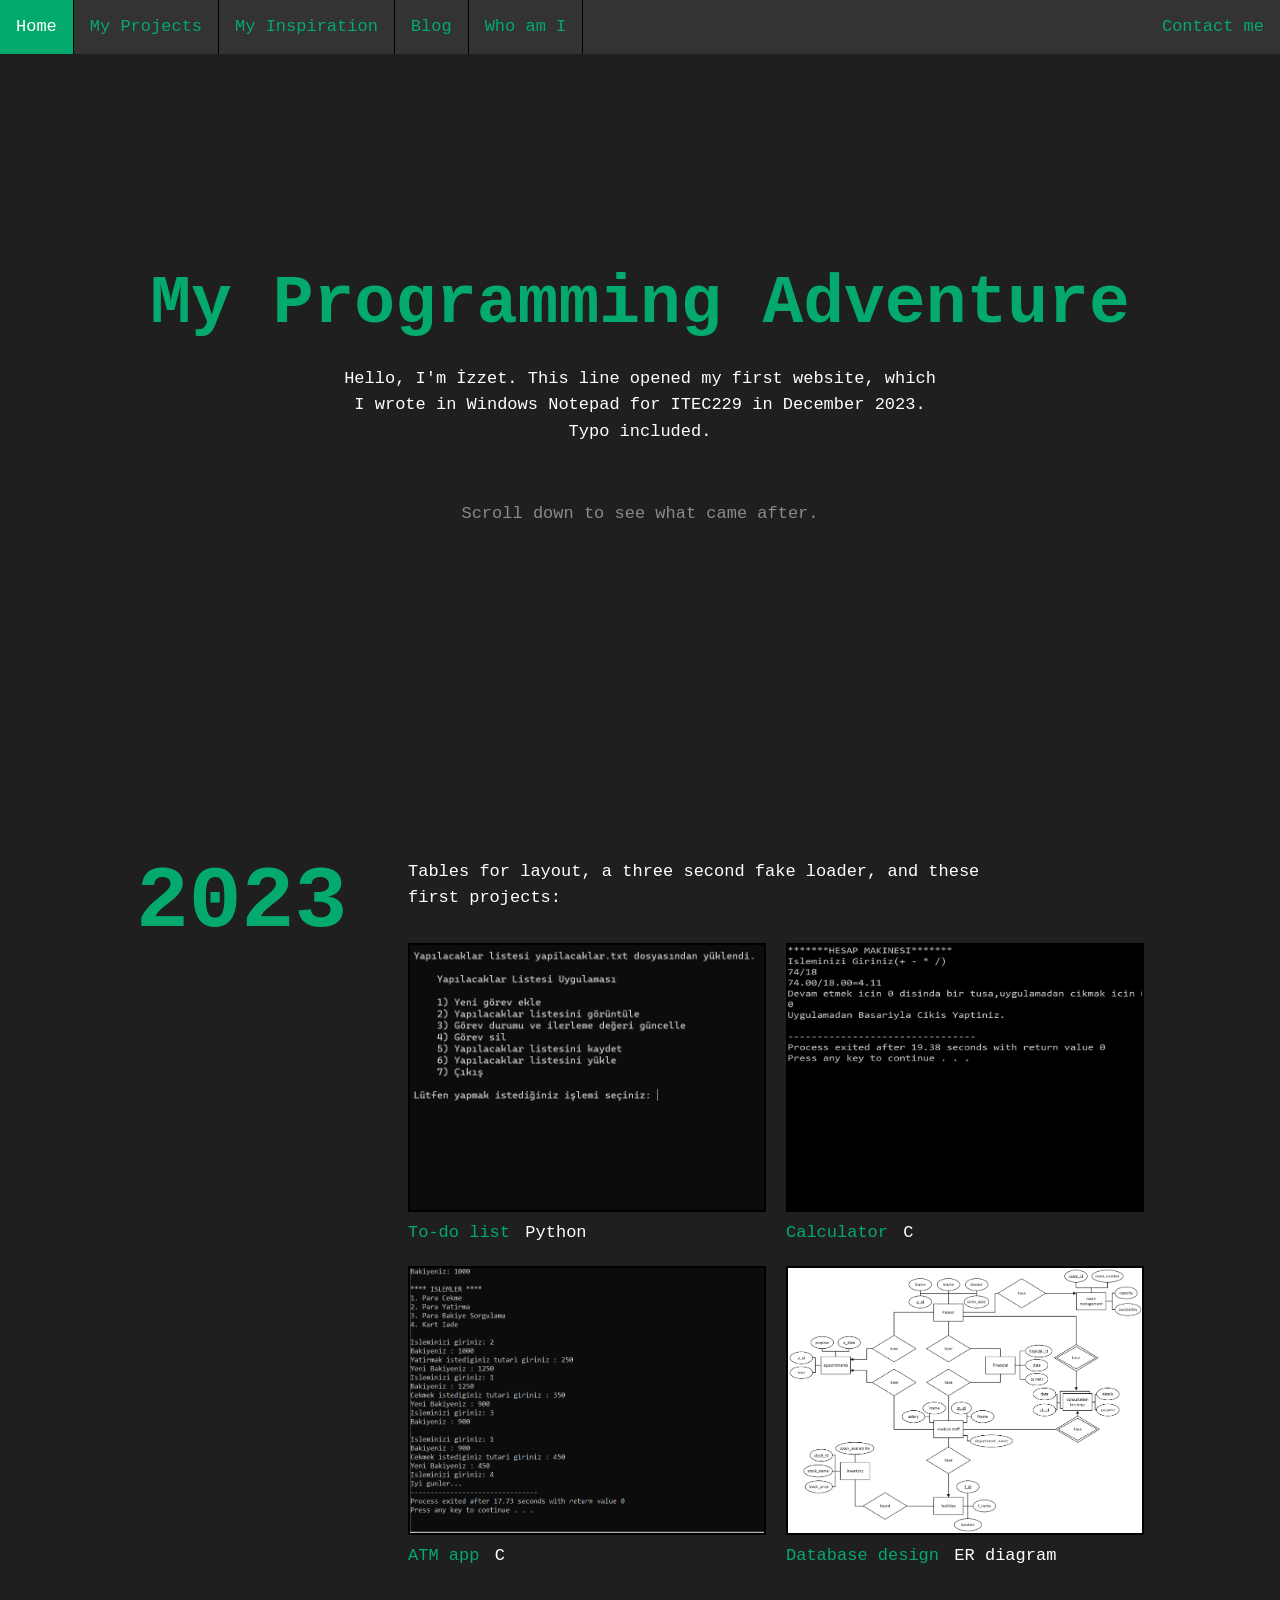
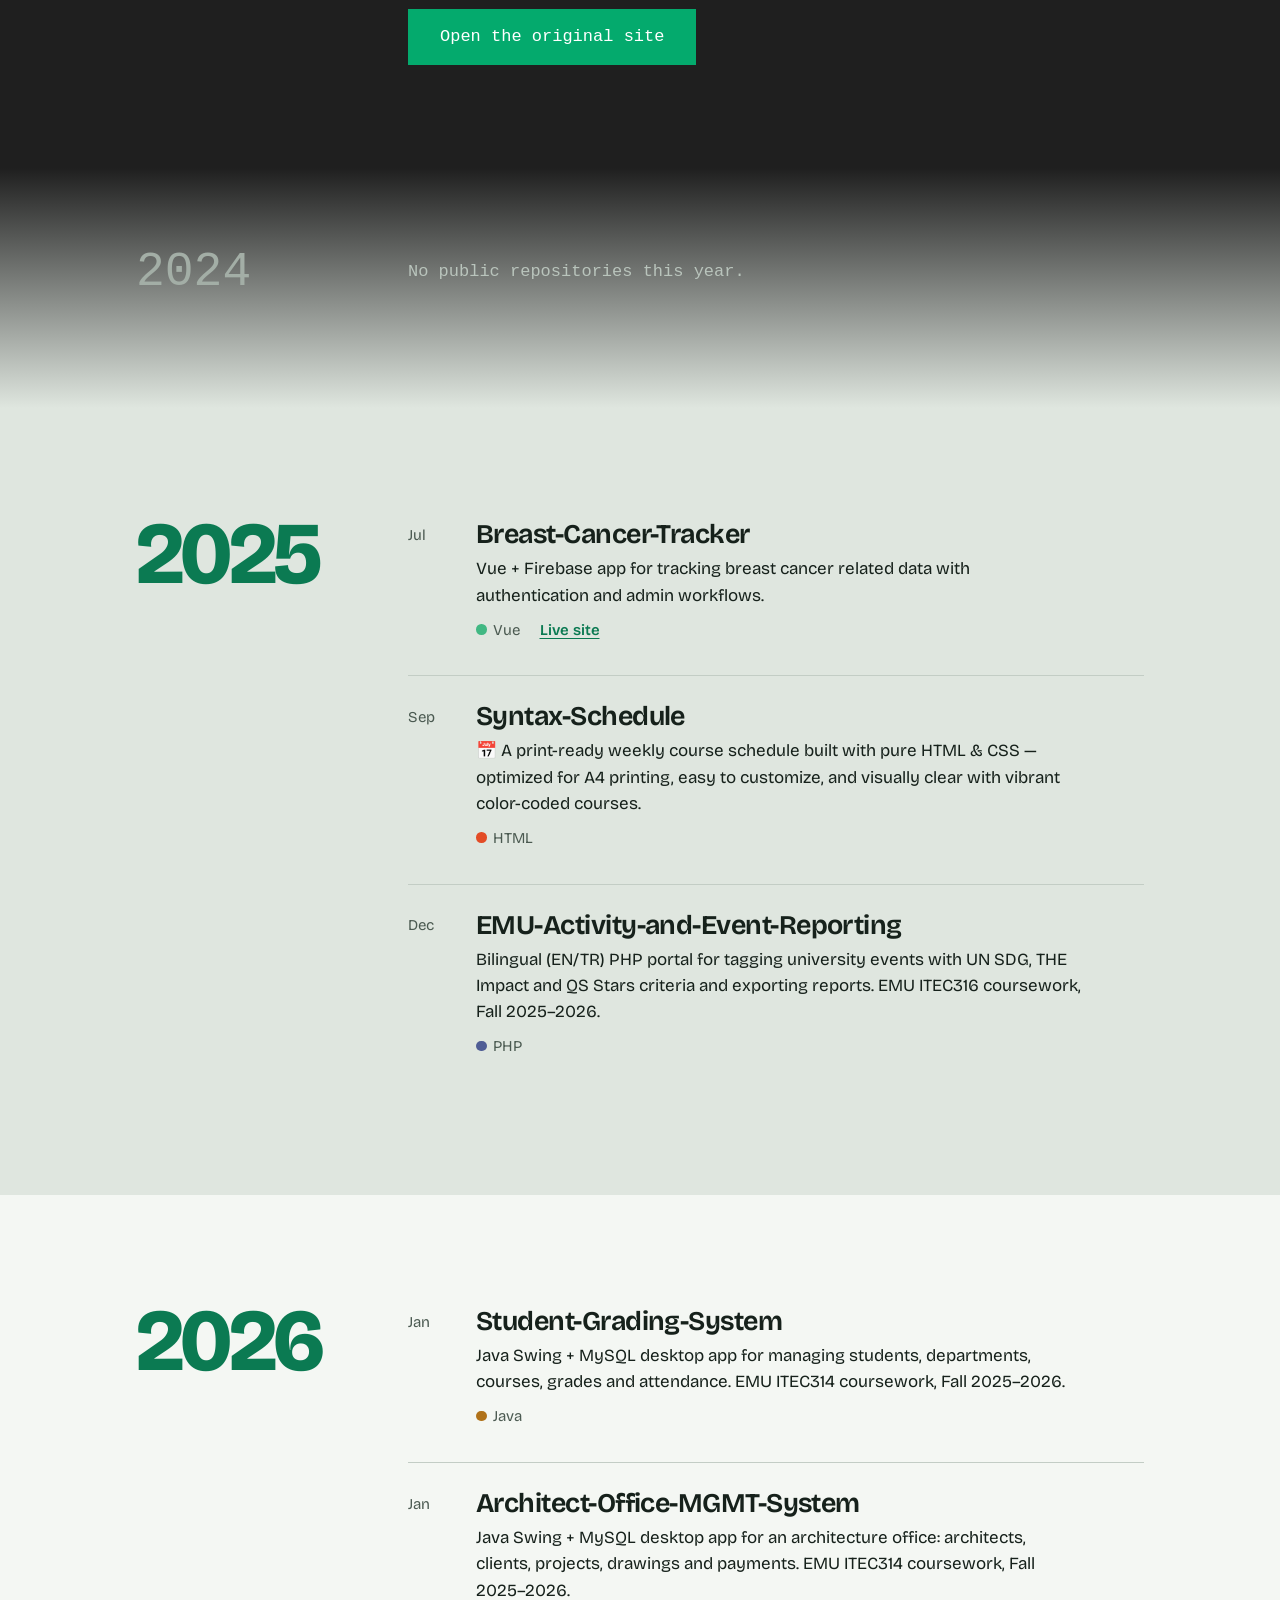
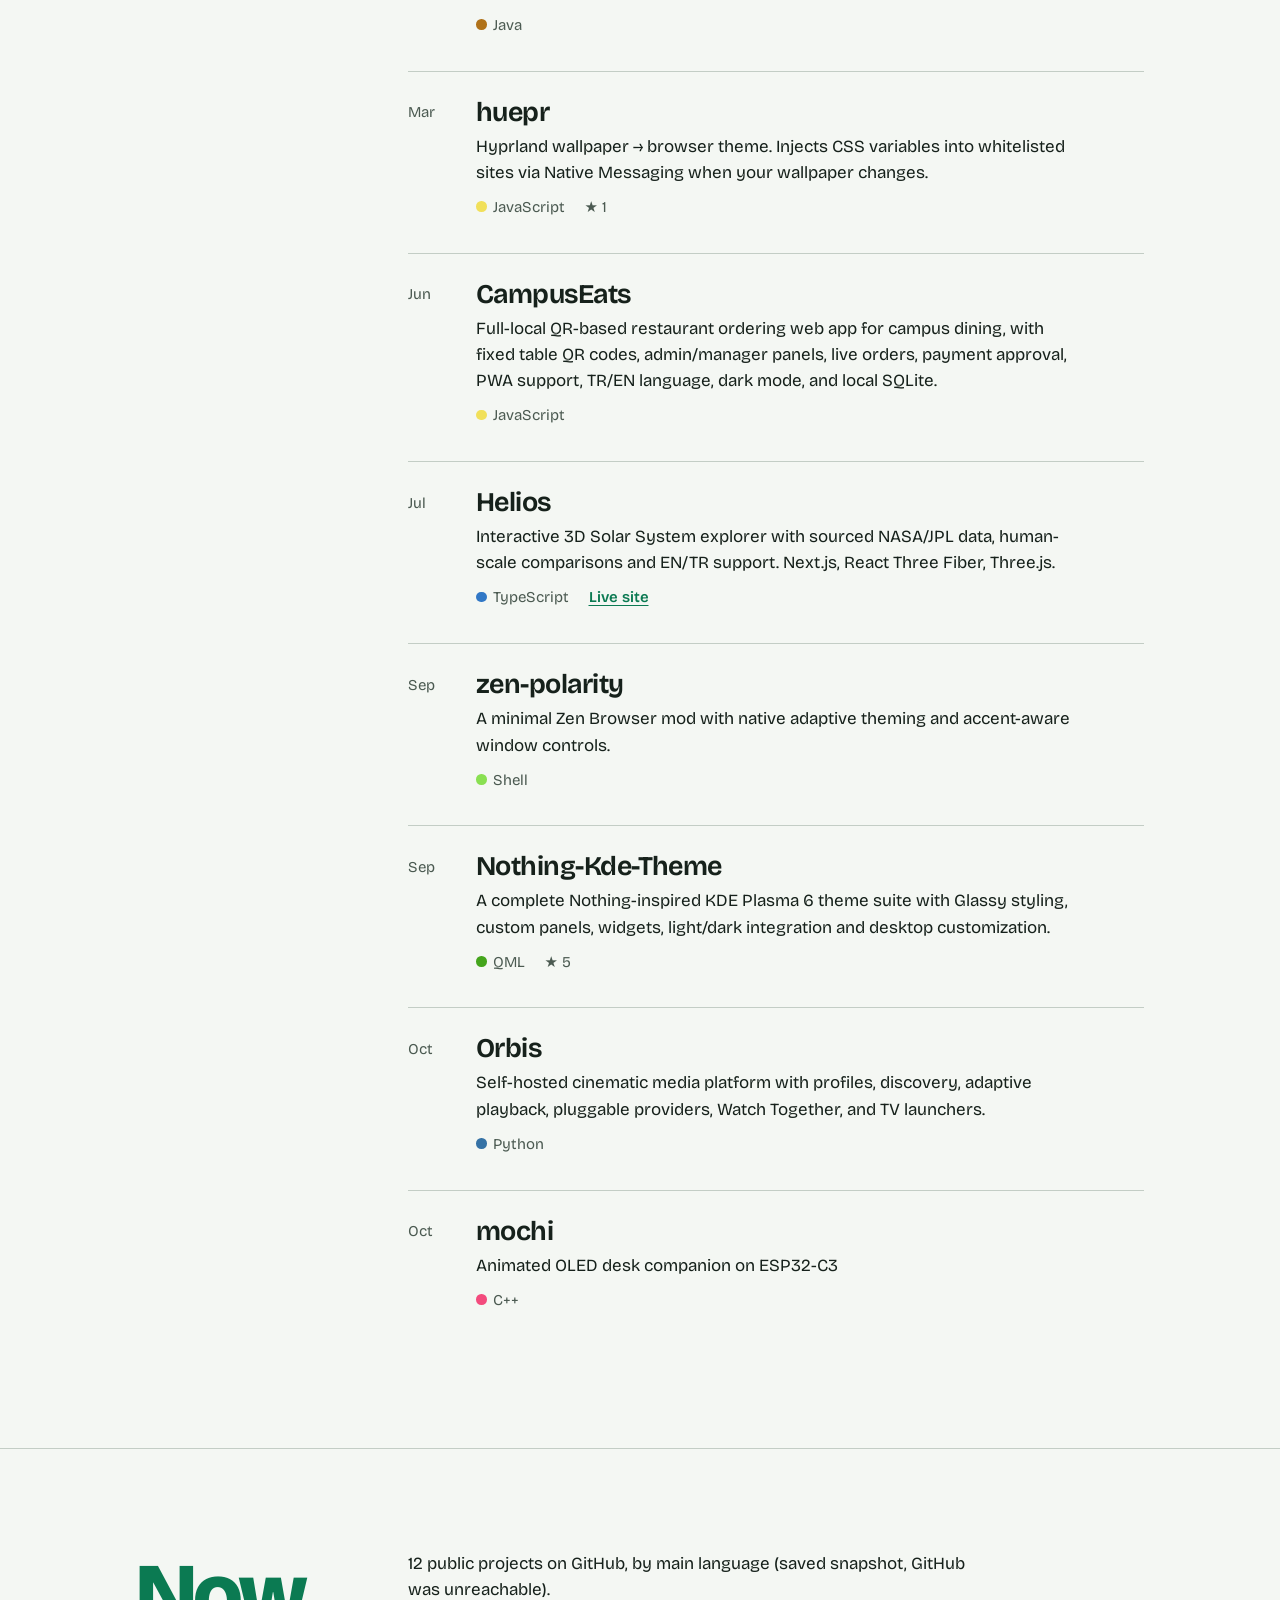
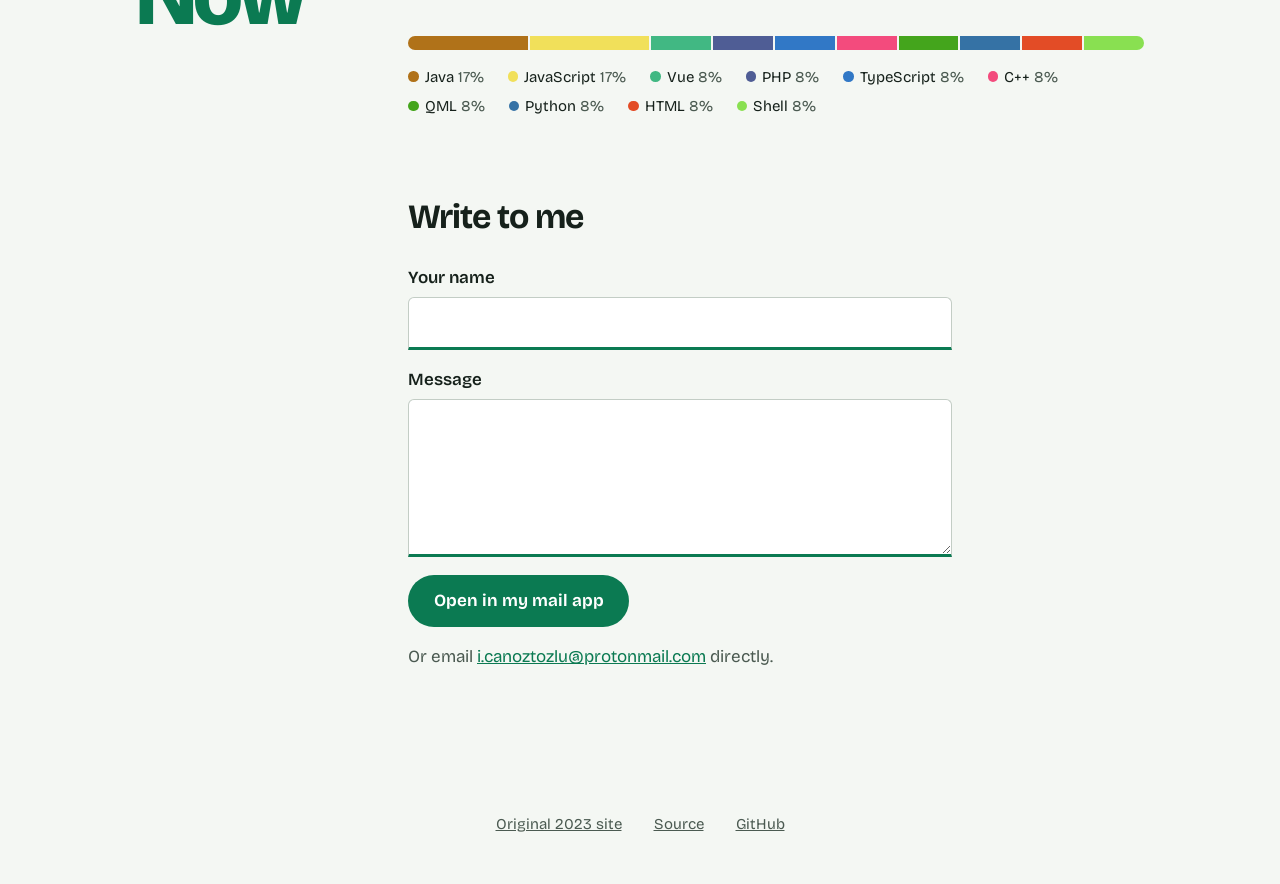
<file: index.html>
<!doctype html>
<html lang="en">
<head>
  <meta charset="utf-8">
  <meta name="viewport" content="width=device-width, initial-scale=1">
  <title>My Programming Adventure</title>
  <meta name="description" content="İzzet Can Öztozlu: from a Notepad blog written for ITEC229 in 2023 to the projects I build today.">
  <link rel="icon" href="2023/images/logo.png">
  <link rel="preconnect" href="https://fonts.googleapis.com">
  <link rel="preconnect" href="https://fonts.gstatic.com" crossorigin>
  <link rel="stylesheet" href="https://fonts.googleapis.com/css2?family=Bricolage+Grotesque:opsz,wght@12..96,300..800&display=swap">
  <link rel="stylesheet" href="assets/style.css">
  <script type="module" src="assets/app.js"></script>
</head>
<body>

<header class="hero old">
  <nav class="oldnav" aria-label="Original 2023 site">
    <a href="2023/index.html" class="active">Home</a>
    <a href="2023/myprojects.html">My Projects</a>
    <a href="2023/Inspiration.html">My Inspiration</a>
    <a href="2023/Blog.html">Blog</a>
    <a href="2023/Whoami.html">Who am I</a>
    <a href="#contact" class="right">Contact me</a>
  </nav>
  <div class="hero-body">
    <h1>My Prog<del aria-hidden="true">g</del>ramming Adventure</h1>
    <p>Hello, I'm İzzet. This line opened my first website, which I wrote in Windows Notepad for ITEC229 in December 2023. Typo included.</p>
    <p class="hint">Scroll down to see what came after.</p>
  </div>
</header>

<main>
  <section class="era old" aria-labelledby="y2023">
    <h2 class="year" id="y2023">2023</h2>
    <div class="entries">
      <p class="lede">Tables for layout, a three second fake loader, and these first projects:</p>
      <ul class="early">
        <li><img src="2023/images/1.png" alt="Terminal menu of a to-do list app" loading="lazy"><b>To-do list</b> Python</li>
        <li><img src="2023/images/3.jpg" alt="Terminal output of a calculator" loading="lazy"><b>Calculator</b> C</li>
        <li><img src="2023/images/2.png" alt="Terminal session of an ATM app" loading="lazy"><b>ATM app</b> C</li>
        <li><img src="2023/images/2.jpeg" alt="Entity relationship diagram" loading="lazy"><b>Database design</b> ER diagram</li>
      </ul>
      <a class="oldbtn" href="2023/index.html">Open the original site</a>
    </div>
  </section>

  <div id="timeline">
    <noscript><p class="era light">See my projects on <a href="https://github.com/Contraill">GitHub</a>.</p></noscript>
  </div>

  <section class="era light now" id="now" aria-labelledby="now-h">
    <h2 class="year" id="now-h">Now</h2>
    <div class="entries">
      <p class="lede" id="now-summary">Public projects on GitHub, by main language.</p>
      <div class="langbar" id="langbar"></div>
      <ul class="langs" id="langs"></ul>

      <form class="contact" id="contact" aria-labelledby="contact-h">
        <h3 id="contact-h">Write to me</h3>
        <label>Your name <input name="name" required autocomplete="name"></label>
        <label>Message <textarea name="message" rows="5" required></textarea></label>
        <button type="submit">Open in my mail app</button>
        <p class="alt">Or email <a href="mailto:i.canoztozlu@protonmail.com">i.canoztozlu@protonmail.com</a> directly.</p>
      </form>
    </div>
  </section>
</main>

<footer class="foot">
  <a href="2023/index.html">Original 2023 site</a>
  <a href="https://github.com/Contraill/Programming-Adventure">Source</a>
  <a href="https://github.com/Contraill">GitHub</a>
</footer>

</body>
</html>
</file>
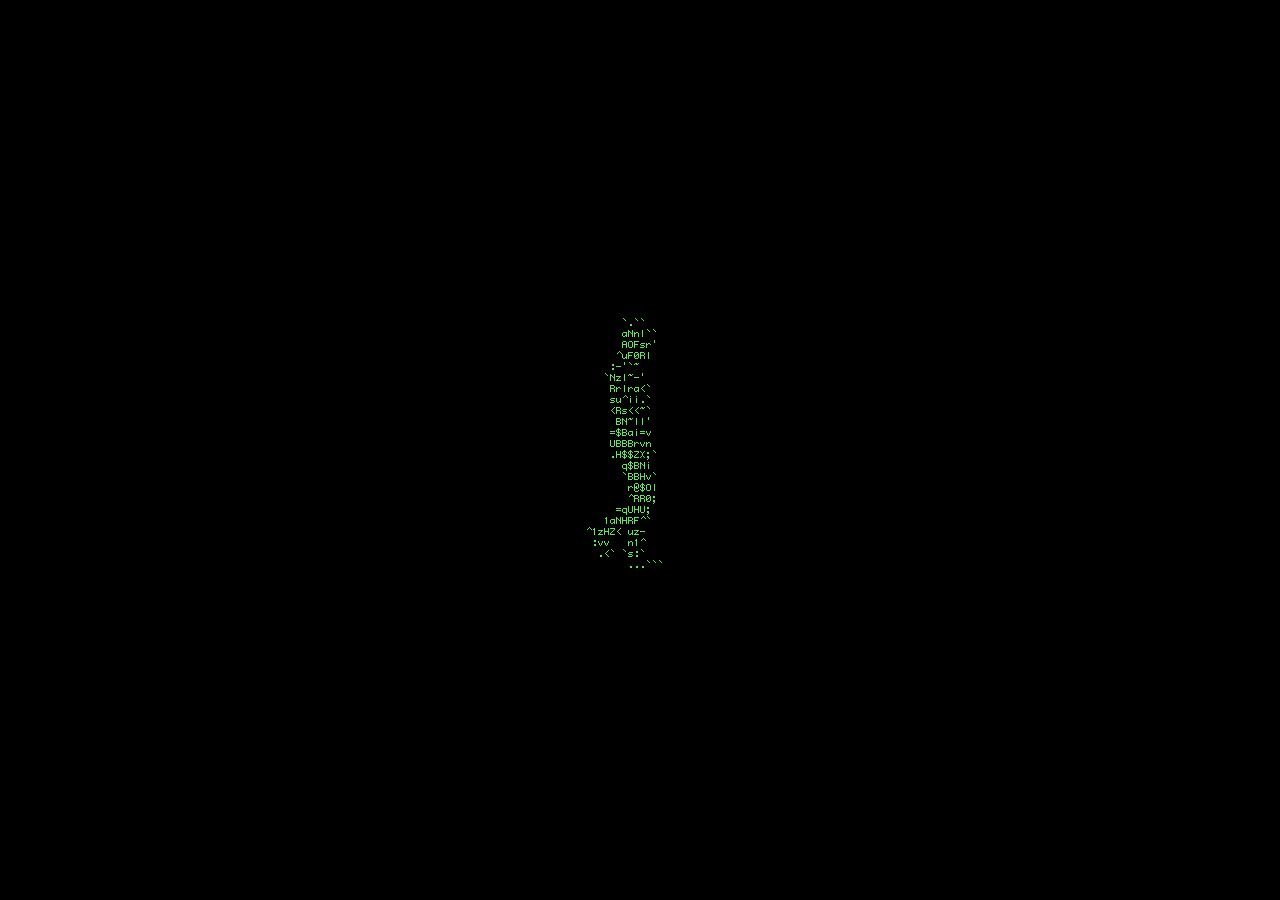
<file: 2023/index.html>
<!DOCTYPE html>
<head>
  <meta charset="utf-8">
  <link rel="icon" href="images/logo.png">
  <link rel="stylesheet" href="css/style.css">
  <title>My Proggramming Adventure</title>
<style>
body {
  overflow: hidden;
}
</style>
</head>
<body>

<!--javascrip loader için çağrı ve loader-->
<body onload="myFunction()" style="margin:0;">
<div id="loader">
<img src="images/Loader.gif" alt="Loading...">
</div>

<!--loader sonrası animasyon-->
<div style="display:none;" id="myDiv" class="animate-bottom">

<!--navbar-->
<ul class="navbar">
  <li><a class="active" href="index.html">Home</a></li>
  <li><a href="myprojects.html">My Projects</a></li>
  <li><a href="Inspiration.html">My Inspiration</a></li>
  <li><a href="Blog.html">Blog</a></li>
  <li><a href="Whoami.html">Who am I</a></li>
  <li style="float:right"><a href="Contact.html">Contact me</a></li>
</ul>


<!--sayfanın gerisi-->
<table>
  <colgroup>
    <col style="width: 20%">
    <col style="width: 60%">
    <col style="width: 20%">
  </colgroup>
<tr>
<td>

<!--sol-->

</td>
<td>
<!--içerik aralığı başı-->
<br><h1>My Proggramming Adventure</h1>

<table>
<colgroup>
<col style="width: 60%">
<col style="width: 40%">
</colgroup>
<tr><td>
Hello, I'm Can. In this blog, I share the projects and experiences I have while learning coding. Coding is both a fun and useful skill. Keep coding! 
</td><td><br><br><p style="margin-left: 4px;"><img src="images\1.jpg" alt="Compiler" width="350"></p>
</td></tr>
</table>

I will talk about the parts of this blog in a list below:

<ol type='I'>
<li>
	<p style="color:white;">My Projects</p>
</li>
	<li>
	<p style="color:white;">My Inspirations</p><ul type='square'>
		<li>
		<p style="color:white;">Like videos from youtube for education purposes</p>
		</li>
		</ul>
	</li>
	<li>
	<p style="color:white;">Blog</p><ul type='square'>
		<li>
		<p style="color:white;">a blog that I mentioned my the difficulties I experienced</p>
		</li>
		</ul>
	</li>
	<li>
	<p style="color:white;">Who am I</p>
	</li>
	<li>
	Contact me<ul type='square'>
		<li>
		<p style="color:white;">For if you have questions</p>
	</li>
	</ul>
</li>
</ol>
<!--içerik aralığı sonu-->
</td>

<!--sağ-->

<td>

</td></tr>
</table>
</div>

<script>
var myVar;

function myFunction() {
  myVar = setTimeout(showPage, 3000);
}

function showPage() {
  document.getElementById("loader").style.display = "none";
  document.getElementById("myDiv").style.display = "block";
}
</script>
</body>
</html>
</file>
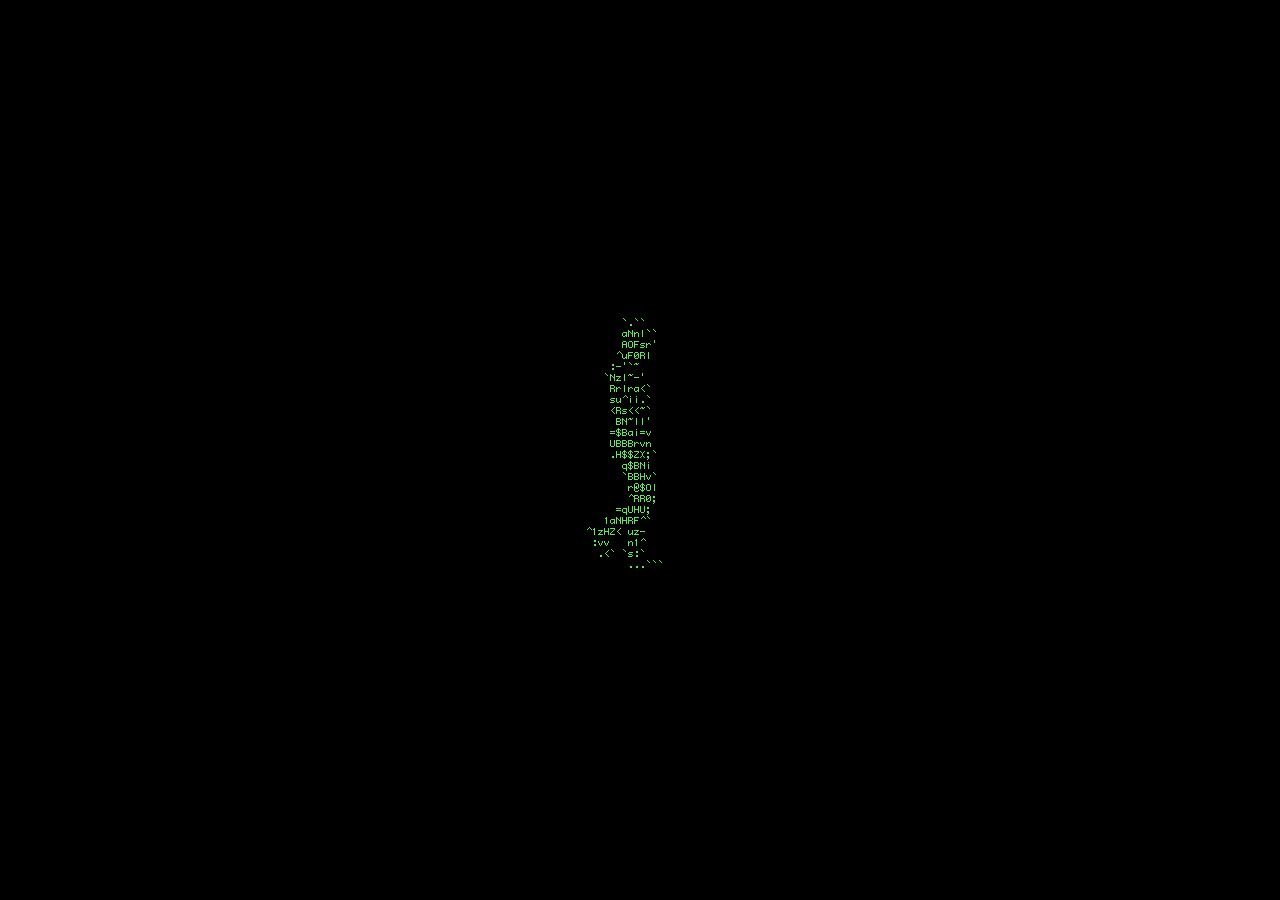
<file: Blog.html>
<!DOCTYPE html>
<head>
  <meta charset="utf-8">
  <link rel="icon" href="images/logo.png">
  <link rel="stylesheet" href="css/style.css">
  <title>My Proggramming Adventure</title>
<style>
</style>
</head>
<body>

<!--javascrip loader için çağrı ve loader-->
<body onload="myFunction()" style="margin:0;">
<div id="loader">
<img src="images/Loader.gif" alt="Loading...">
</div>

<!--loader sonrası animasyon-->
<div style="display:none;" id="myDiv" class="animate-bottom">

<!--navbar-->
<ul class="navbar">
  <li><a href="index.html">Home</a></li>
  <li><a href="myprojects.html">My Projects</a></li>
  <li><a href="Inspiration.html">My Inspiration</a></li>
  <li><a class="active" href="Blog.html">Blog</a></li>
  <li><a href="Whoami.html">Who am I</a></li>
  <li style="float:right"><a href="Contact.html">Contact me</a></li>
</ul>


<!--sayfanın gerisi-->
<table>
  <colgroup>
    <col style="width: 20%">
    <col style="width: 60%">
    <col style="width: 20%">
  </colgroup>
<tr>
<td>

<!--sol-->

</td>
<td>

<table style="width: 100%;;">
<h1 style="color:#04AA6D; text-align: center">My Projects</h1>
	<tbody>
		<tr>
			<td align="left" valign="top"><h3 style="color:#04AA6D;">My Adventure Beggins</h3>
			<p>
			Hello friends,

In this blog, I want to share with you how I started coding and what I experienced in this process. Coding means learning how to program a computer and how to solve various problems. This is both an interesting and a challenging process.<br><br>

To start coding, I learned a programming language called Python. With Python, I can do many different things. This makes me very happy.<br><br>

While learning coding, I also faced many difficulties. I struggled to understand some topics, I dealt with some errors, I got stuck on some projects. But these did not discourage me, on the contrary, they made me more determined.<br><br>

Since I started coding, a lot has changed in my life. Coding gave me a new perspective, a new passion, a new skill, a new goal. Coding became a way of life for me.<br><br>

I wish success to those who want to start coding, those who have started and those who continue. Keep following this blog, because I will share more things about coding. See you later!
			</p><h4>27.12.2023 08:59</h4>

			</td>
		</tr>
	</tbody>
</table>
</td>
<td>

<!--sağ-->

</td></tr>
</table>
</div>

<script>
var myVar;

function myFunction() {
  myVar = setTimeout(showPage, 3000);
}

function showPage() {
  document.getElementById("loader").style.display = "none";
  document.getElementById("myDiv").style.display = "block";
}
</script>
</body>
</html>
</file>
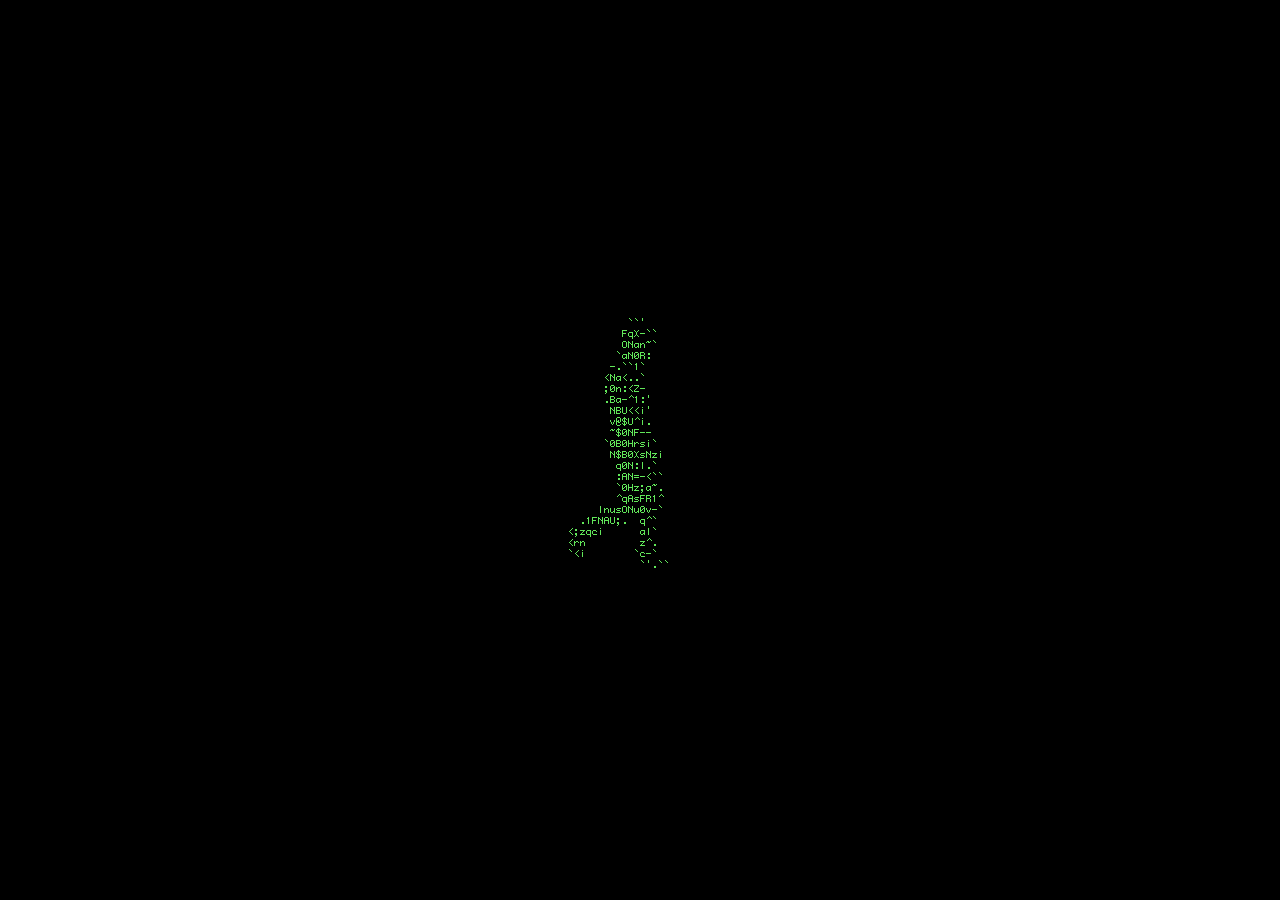
<file: Contact.html>
<!DOCTYPE html>
<head>
  <meta charset="utf-8">
  <link rel="icon" href="images/logo.png">
  <link rel="stylesheet" href="css/style.css">
  <title>My Proggramming Adventure</title>
<style>
</style>
</head>
<body>

<!--javascrip loader için çağrı ve loader-->
<body onload="myFunction()" style="margin:0;">
<div id="loader">
<img src="images/Loader.gif" alt="Loading...">
</div>

<!--loader sonrası animasyon-->
<div style="display:none;" id="myDiv" class="animate-bottom">

<!--navbar-->
<ul class="navbar">
  <li><a href="index.html">Home</a></li>
  <li><a href="myprojects.html">My Projects</a></li>
  <li><a href="Inspiration.html">My Inspiration</a></li>
  <li><a href="Blog.html">Blog</a></li>
  <li><a href="Whoami.html">Who am I</a></li>
  <li style="float:right"><a class="active" href="Contact.html">Contact me</a></li>
</ul>


<!--sayfanın gerisi-->
<table>
  <colgroup>
    <col style="width: 20%">
    <col style="width: 60%">
    <col style="width: 20%">
  </colgroup>
<tr>
<td>

<!--sol-->

</td>
<td>

<form class="form-horizontal">
<fieldset>

<!-- Form Name -->
<legend>Contact me</legend>
<br>
<!-- Text input-->
<div class="form-group">
  <label class="col-md-4 control-label" for="name">Name</label>  
  <div class="col-md-4">
  <input id="name" name="name" type="text" placeholder="..." class="form-control input-md" required="">
    
  </div>
</div>
<br>
<!-- Text input-->
<div class="form-group">
  <label class="col-md-4 control-label" for="surname">Surname</label>  
  <div class="col-md-4">
  <input id="surname" name="surname" type="text" placeholder="..." class="form-control input-md" required="">
    
  </div>
</div>
<br>
<!-- Text input-->
<div class="form-group">
  <label class="col-md-4 control-label" for="mail">Mail</label>  
  <div class="col-md-4">
  <input id="mail" name="mail" type="text" placeholder="..." class="form-control input-md" required="">
    
  </div>
</div>
<br>
<!-- Text input-->
<div class="form-group">
  <label class="col-md-4 control-label" for="phoneno">Phone No</label>  
  <div class="col-md-4">
  <input id="phoneno" name="phoneno" type="text" placeholder="..." class="form-control input-md" required="">
    
  </div>
</div>
<br>
<!-- Textarea -->
<div class="form-group">
  <label class="col-md-4 control-label" for="textarea">Subject</label>
  <div class="col-md-4">                     
    <textarea class="form-control" id="textarea" name="textarea"></textarea>
  </div>
</div>
<br>
<!-- Button -->
<div class="form-group">
  <div class="col-md-4">
    <button class="button id="singlebutton" name="singlebutton">Send</button>
  </div>
</div>
<br>
</fieldset>
</form>


</td>
<td>

<!--sağ-->

</td></tr>
</table>
</div>

<script>
var myVar;

function myFunction() {
  myVar = setTimeout(showPage, 3000);
}

function showPage() {
  document.getElementById("loader").style.display = "none";
  document.getElementById("myDiv").style.display = "block";
}
</script>
</body>
</html>
</file>
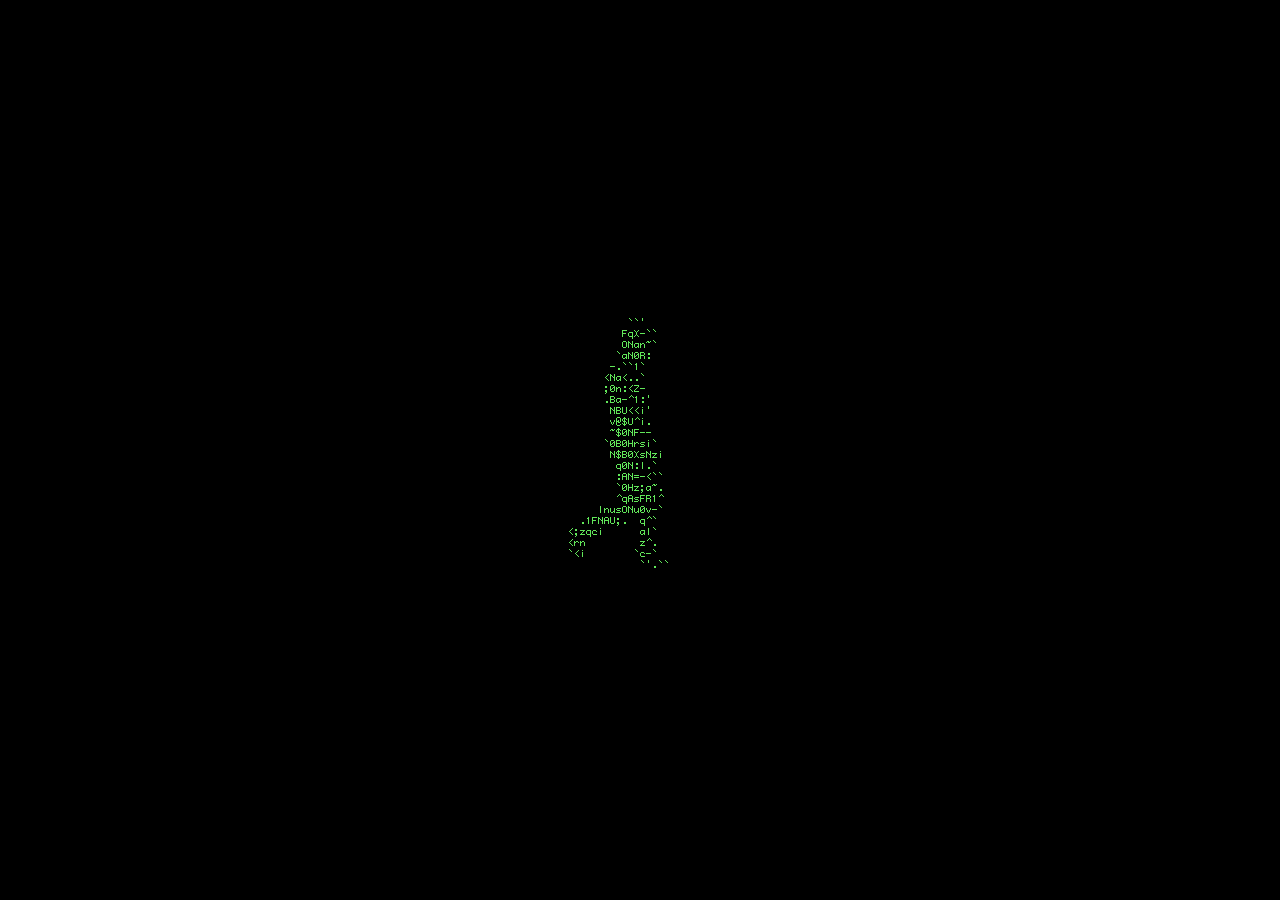
<file: Inspiration.html>
<!DOCTYPE html>
<head>
  <meta charset="utf-8">
  <link rel="icon" href="images/logo.png">
  <link rel="stylesheet" href="css/style.css">
  <title>My Proggramming Adventure</title>
<style>
</style>
</head>
<body>

<!--javascrip loader için çağrı ve loader-->
<body onload="myFunction()" style="margin:0;">
<div id="loader">
<img src="images/Loader.gif" alt="Loading...">
</div>

<!--loader sonrası animasyon-->
<div style="display:none;" id="myDiv" class="animate-bottom">

<!--navbar-->
<ul class="navbar">
  <li><a href="index.html">Home</a></li>
  <li><a href="myprojects.html">My Projects</a></li>
  <li><a class="active" href="Inspiration.html">My Inspiration</a></li>
  <li><a href="Blog.html">Blog</a></li>
  <li><a href="Whoami.html">Who am I</a></li>
  <li style="float:right"><a href="Contact.html">Contact me</a></li>
</ul>


<!--sayfanın gerisi-->
<table>
  <colgroup>
    <col style="width: 20%">
    <col style="width: 60%">
    <col style="width: 20%">
  </colgroup>
<tr>
<td style="vertical-align: top; text-align: center;">

<h3>For Education</h3>
<a href="https://www.youtube.com/embed/jiCSs0Weiqk?si=CrCiroCAKzFn4cak" target="iframe" style="background-color: #1f1f1f; color: white; border: 2px solid #04AA6D; padding: 10px 20px; text-align: center;">HTML Lessons</a><br><br><br>

<a href="https://www.youtube.com/embed/TjcMDa4Bnu4?si=usi5BjZNtlCh8ynS" target="iframe" style="background-color: #1f1f1f; color: white; border: 2px solid #04AA6D; padding: 10px 20px; text-align: center;">CSS Lessons</a><br><br><br>

<a href="https://www.youtube.com/embed/mcwBvvThO40?si=rtL-k5PWCEitagBx" target="iframe" style="background-color: #1f1f1f; color: white; border: 2px solid #04AA6D; padding: 10px 20px; text-align: center;">JavaScript Lessons</a><br><br><br>

<a href="https://www.youtube.com/embed/naWZ2xVuF30?si=RZ3ot9tQRyglg49J" target="iframe" style="background-color: #1f1f1f; color: white; border: 2px solid #04AA6D; padding: 10px 20px; text-align: center;">C Lessons</a><br><br><br>

</td>
<td>

<br><br><iframe src="" name="iframe" width="100%" height="648" style="border:2px solid #04AA6D;"></iframe>

</td>
<td style="vertical-align: top; text-align: center;">

<h3>For Inspiration</h3>
<a href="https://www.youtube.com/embed/uUkFMgzzP5s?si=5KhTDM8NQeU_Ap0f" target="iframe" style="background-color: #1f1f1f; color: white; border: 2px solid #04AA6D; padding: 10px 20px; text-align: center;">Can Değer's Video</a><br><br><br>

<a href="https://www.youtube.com/embed/qoBnvWaDaL8?si=VuGVaGhY-tfT1hbx" target="iframe" style="background-color: #1f1f1f; color: white; border: 2px solid #04AA6D; padding: 10px 20px; text-align: center;">Can Değer's Video</a>

</td></tr>
</table>
</div>

<script>
var myVar;

function myFunction() {
  myVar = setTimeout(showPage, 3000);
}

function showPage() {
  document.getElementById("loader").style.display = "none";
  document.getElementById("myDiv").style.display = "block";
}
</script>
</body>
</html>
</file>
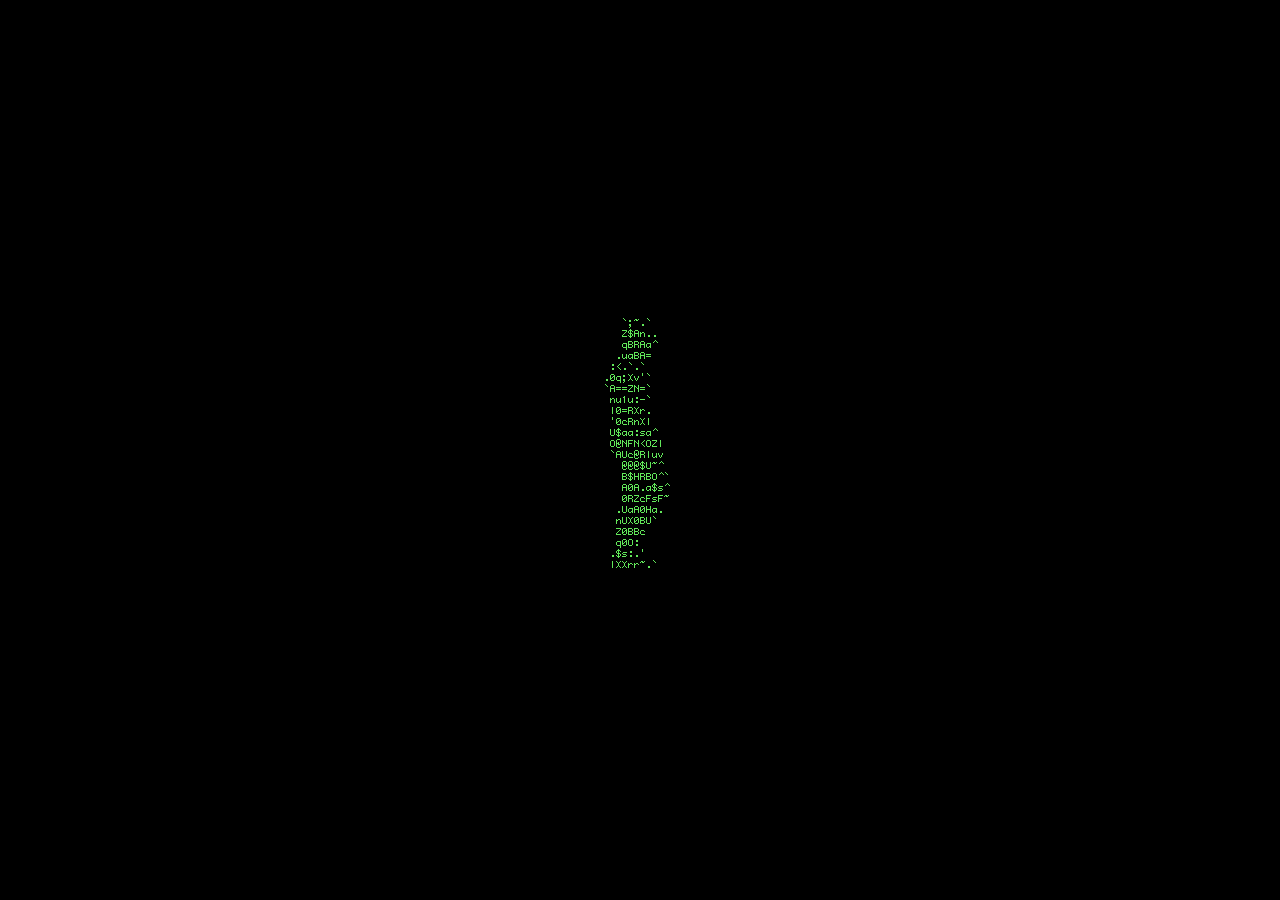
<file: myprojects.html>
<!DOCTYPE html>
<head>
  <meta charset="utf-8">
  <link rel="icon" href="images/logo.png">
  <link rel="stylesheet" href="css/style.css">
  <title>My Proggramming Adventure</title>
<style>
</style>
</head>
<body>

<!--javascrip loader için çağrı ve loader-->
<body onload="myFunction()" style="margin:0;">
<div id="loader">
<img src="images/Loader.gif" alt="Loading...">
</div>

<!--loader sonrası animasyon-->
<div style="display:none;" id="myDiv" class="animate-bottom">

<!--navbar-->
<ul class="navbar">
  <li><a href="index.html">Home</a></li>
  <li><a class="active" href="myprojects.html">My Projects</a></li>
  <li><a href="Inspiration.html">My Inspiration</a></li>
  <li><a href="Blog.html">Blog</a></li>
  <li><a href="Whoami.html">Who am I</a></li>
  <li style="float:right"><a href="Contact.html">Contact me</a></li>
</ul>


<!--sayfanın gerisi-->
<table>
  <colgroup>
    <col style="width: 20%">
    <col style="width: 60%">
    <col style="width: 20%">
  </colgroup>
<tr>
<td>

<!--sol-->

</td>
<td>

<table style="width: 100%;;">
<h1 style="color:#04AA6D; text-align: center">My Projects</h1>
	<tbody>
		<tr>
			<td align="left" valign="top"><h3 style="color:#04AA6D;">To Do List App</h3>
			<p><img src="images\1.png" alt="To-Do list app" style="float:right;width:40%;margin-left:5px;">
			Making a todo list app with Python can be both challenging and fun. Python is a versatile and easy-to-learn programming language, so you can develop a todo list app with many different tools and libraries.<br><br>

Making a todo list app is a great opportunity to improve your programming skills. A todo list app is a simple but functional application, so it is ideal to apply and reinforce the basic programming concepts. Also, you can customize and enhance your todo list app according to your personal needs and creativity. For example, you can add extra features such as colorful themes, reminders, categories, filters to your todo list app. This way, your todo list app becomes both fun and useful.
			</p>

		</td>
		</tr>
		<tr>
			<td align="left" valign="top"><h3 style="color:#04AA6D;">Database Management System</h3>
			<p><img src="images\2.jpeg" alt="To-Do list app" style="float:left;width:40%;margin-right:15px;margin-right:5px;">
Making a Database Management System (DBMS) can be both challenging and fun. A DBMS is a software system that is used to store, edit and manage data.<br><br>

Making a DBMS requires knowledge and skills in topics such as data structures, algorithms, programming languages, database design, etc. Also, factors such as data integrity, security, performance, scalability, etc. need to be considered. Therefore, making a DBMS is a difficult engineering problem.
			</p>

		</td>
		</tr>
		<tr>
			<td align="left" valign="top"><h3 style="color:#04AA6D;">Calculator</h3>
			<p><img src="images\3.jpg" alt="To-Do list app" style="float:right;width:40%;margin-left:5px;">
			Making a calculator with C language can be both challenging and fun. C language is a low-level and powerful programming language, so you need to know well the basic algorithms, operators, data types, conditional structures, loops, functions, etc. to make a calculator. Also, you need to design and implement the factors such as the interface, functionality, error control, etc. of the calculator.<br><br>

Making a calculator with C language is also a fun creative process. A calculator is a simple but useful application, so it is ideal to improve and reinforce the programming logic. Also, you can customize and enhance your calculator by adding different features, operations, modes, etc. For example, you can add operations such as trigonometric, logarithmic, exponential, radical, etc., number systems such as decimal, binary, octal, hexadecimal, etc., modes such as scientific, engineering, programming, etc. to your calculator. This way, making a calculator can be both challenging and fun.
			</p>
		</td>
		</tr>
		<tr>
			<td align="left" valign="top"><h3 style="color:#04AA6D;">ATM App</h3>
			<p><img src="images\2.png" alt="To-Do list app" style="float:left;width:40%;margin-right:15px;margin-right:5px;">
			Making an ATM application with C can be both challenging and fun. C is a low-level and powerful programming language, so you need to know well the basic algorithms, operators, data types, conditional structures, loops, functions, etc. to make an ATM application. Also, you need to design and implement the factors such as the interface, functionality, error control, etc. of the ATM application.<br><br>

Making an ATM application with C is also a fun creative process. An ATM application is a simple but useful application, so it is ideal to improve and reinforce the programming logic. Also, you can customize and enhance your ATM application by adding different features, operations, modes, etc. For example, you can add operations such as withdrawing money, depositing money, transferring money, paying bills, changing password, etc., modes such as cardless transaction, credit card debt payment, TL loading, etc. to your ATM application. This way, making an ATM application can be both challenging and fun.
			</p>
		</td>
		</tr>
		<tr>
			<td align="left" valign="top"><h3 style="color:#04AA6D;">This Website</h3>
			<p><img src="images\3.png" alt="To-Do list app" style="float:right;width:40%;margin-left:5px;">
			Making a website can be both challenging and fun. To make a website, you need to know web technologies such as HTML, CSS, JavaScript, and topics such as web design, web development, web security. Also, you need to implement the interface, functionality, and error control of the website.

Making a website is also a fun creative process. A website can be created for different purposes, target audiences, and sectors. You can customize and improve your website by adding different features, operations, and modes. In this way, making a website can be both challenging and fun.
			</p>
		</td>
		</tr>
	</tbody>
</table>
</td>
<td>

<!--sağ-->

</td></tr>
</table>
</div>

<script>
var myVar;

function myFunction() {
  myVar = setTimeout(showPage, 3000);
}

function showPage() {
  document.getElementById("loader").style.display = "none";
  document.getElementById("myDiv").style.display = "block";
}
</script>
</body>
</html>
</file>
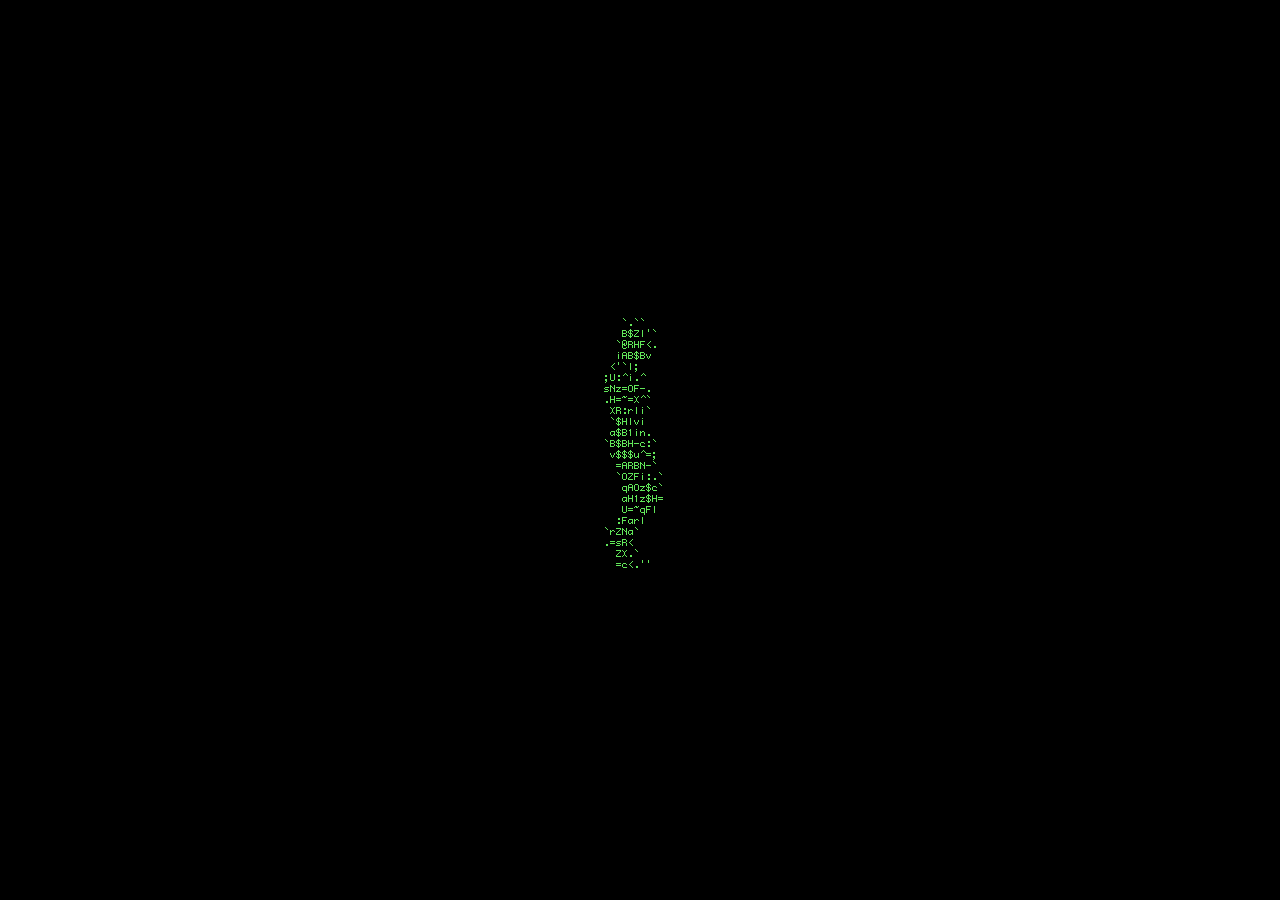
<file: Whoami.html>
<!DOCTYPE html>
<head>
  <meta charset="utf-8">
  <link rel="icon" href="images/logo.png">
  <link rel="stylesheet" href="css/style.css">
  <title>My Proggramming Adventure</title>
<style>
  .info {
    border: 2px solid #04AA6D;
    border-collapse: collapse;
  }

  .info td, .info th {
    padding: 10px;
  }

  .info a {
    color: white;
    text-decoration: underline;
  }

  .info a:hover {
    color: #04AA6D;
    text-decoration: none;
  }

  a, a:focus {
  outline: none;
  }
</style>
</head>
<body>

<!--javascrip loader için çağrı ve loader-->
<body onload="myFunction()" style="margin:0;">
<div id="loader">
<img src="images/Loader.gif" alt="Loading...">
</div>

<!--loader sonrası animasyon-->
<div style="display:none;" id="myDiv" class="animate-bottom">

<!--navbar-->
<ul class="navbar">
  <li><a href="index.html">Home</a></li>
  <li><a href="myprojects.html">My Projects</a></li>
  <li><a href="Inspiration.html">My Inspiration</a></li>
  <li><a href="Blog.html">Blog</a></li>
  <li><a class="active" href="Whoami.html">Who am I</a></li>
  <li style="float:right"><a href="Contact.html">Contact me</a></li>
</ul>


<!--sayfanın gerisi-->
<table>
  <colgroup>
    <col style="width: 20%">
    <col style="width: 60%">
    <col style="width: 20%">
  </colgroup>
<tr>
<td>

<!--sol-->

</td>
<td>

<h1>About Me</h1>
<table class="info">
  <tbody>
    <tr>
      <td>Name</td>
      <td>İzzet Can Öztozlu</td>
    </tr>
    <tr>
      <td>Mail</td>
      <td><a class="info" href="mailto: i.canoztozlu@protonmail.com">Address</a></td>
    </tr>
    <tr>
      <td>Country</td>
      <td>Cyprus</td>
    </tr>
  </tbody>
</table>
</td>
<td>

<!--sağ-->

</td></tr>
</table>
</div>

<script>
var myVar;

function myFunction() {
  myVar = setTimeout(showPage, 3000);
}

function showPage() {
  document.getElementById("loader").style.display = "none";
  document.getElementById("myDiv").style.display = "block";
}
</script>
</body>
</html>
</file>
<file: assets/style.css>
/* The page walks from the 2023 site's look (dark, Consolas, #04AA6D) to today's. */
:root {
  --old-bg: #1f1f1f;
  --old-bar: #333;
  --old-green: #04AA6D;
  --mid-bg: #dfe6df;
  --light-bg: #f4f7f3;
  --ink: #16211b;
  --ink-soft: #4b5a51;
  --green: #0b7a52;
  --rule: #c3cdc5;
  --mono: Consolas, "Courier New", monospace;
  --sans: "Bricolage Grotesque", system-ui, sans-serif;
}

* { box-sizing: border-box; }
html { scroll-behavior: smooth; }
body {
  margin: 0;
  background: var(--light-bg);
  color: var(--ink);
  font: 400 1.0625rem/1.55 var(--sans);
  font-optical-sizing: auto;
}
img { max-width: 100%; display: block; }
a { color: inherit; }
:focus-visible { outline: 3px solid var(--old-green); outline-offset: 3px; }

/* ---------- 2023 ---------- */
.old {
  background: var(--old-bg);
  color: #fff;
  font-family: var(--mono);
}
.oldnav {
  display: flex;
  flex-wrap: wrap;
  background: var(--old-bar);
}
.oldnav a {
  color: var(--old-green);
  text-decoration: none;
  padding: 14px 16px;
  border-right: 1px solid #000;
}
.oldnav a:hover { background: #111; color: #fff; }
.oldnav .active { background: var(--old-green); color: #fff; }
.oldnav .right { margin-left: auto; border: 0; }

.hero-body {
  min-height: min(78vh, 46rem);
  display: grid;
  align-content: center;
  justify-items: center;
  text-align: center;
  padding: 4rem 1rem;
}
.hero h1 {
  color: var(--old-green);
  font-size: clamp(2rem, 6vw, 4.25rem);
  font-weight: 700;
  margin: 0 0 1.5rem;
  line-height: 1.1;
}
.hero del {
  display: inline-block;
  vertical-align: bottom;
  overflow: hidden;
  max-width: 1ch;
  text-decoration: line-through 0.12em transparent;
  animation: fix-typo 1.4s 0.9s ease-in-out forwards;
}
@keyframes fix-typo {
  35% { text-decoration-color: #ff5f56; color: #ff5f56; max-width: 1ch; opacity: 1; }
  100% { text-decoration-color: #ff5f56; color: #ff5f56; max-width: 0; opacity: 0; }
}
.hero p { max-width: 38rem; margin: 0 0 1rem; }
.hero .hint { color: #8a8a8a; margin-top: 2.5rem; }

/* ---------- timeline grid shared by every era ---------- */
.era {
  display: grid;
  grid-template-columns: minmax(7rem, 13rem) minmax(0, 46rem);
  justify-content: center;
  column-gap: clamp(1.5rem, 5vw, 4rem);
  padding: clamp(3.5rem, 8vw, 6.5rem) 1rem;
  margin: 0;
}
.year {
  margin: 0;
  font-size: clamp(3rem, 8vw, 5.5rem);
  line-height: 1;
  align-self: start;
  position: sticky;
  top: 1.5rem;
}
.entries { margin: 0; padding: 0; }
.lede { margin: 0 0 2rem; max-width: 36rem; }

.era.old .year { color: var(--old-green); font-weight: 700; }
.early {
  list-style: none;
  padding: 0;
  margin: 0 0 2.5rem;
  display: grid;
  grid-template-columns: repeat(2, minmax(0, 1fr));
  gap: 1.25rem;
}
.early img {
  border: 2px solid #000;
  aspect-ratio: 4 / 3;
  object-fit: cover;
  object-position: top left;
  width: 100%;
  margin-bottom: 0.5rem;
}
.early b { color: var(--old-green); font-weight: 400; margin-right: 0.5ch; }
.oldbtn {
  display: inline-block;
  background: var(--old-green);
  color: #fff;
  text-decoration: none;
  padding: 15px 32px;
}
.oldbtn:hover { background: #038a58; }

/* ---------- the empty year is where the lights come on ---------- */
.era.gap {
  background: linear-gradient(var(--old-bg), var(--mid-bg));
  color: #b9c4bc;
  font-family: var(--mono);
  padding-block: 5rem 7rem;
}
.era.gap .year { font-size: clamp(2rem, 5vw, 3rem); font-weight: 400; color: #a3aea6; position: static; }
.era.gap .lede { margin: 0; align-self: center; }

/* ---------- today ---------- */
.era.mid { background: var(--mid-bg); }
.era.light { background: var(--light-bg); }
.era.mid .year, .era.light .year {
  font-weight: 760;
  letter-spacing: -0.04em;
  color: var(--green);
  font-variation-settings: "opsz" 96;
}

.repos { list-style: none; }
.repo {
  display: grid;
  grid-template-columns: 3.25rem minmax(0, 1fr);
  gap: 1rem;
  padding: 1.5rem 0;
  border-top: 1px solid var(--rule);
}
.repo:first-child { border-top: 0; padding-top: 0.5rem; }
.repo time { color: var(--ink-soft); padding-top: 0.35rem; font-size: 0.9375rem; }
.repo h3 { margin: 0 0 0.35rem; font-size: 1.6875rem; font-weight: 650; letter-spacing: -0.02em; line-height: 1.2; }
.repo h3 a { text-decoration: none; }
.repo h3 a:hover { color: var(--green); text-decoration: underline; text-decoration-thickness: 2px; text-underline-offset: 4px; }
.repo p { margin: 0 0 0.6rem; max-width: 38rem; }
.meta { display: flex; flex-wrap: wrap; gap: 0.4rem 1.25rem; color: var(--ink-soft); font-size: 0.9375rem; }
.meta a { color: var(--green); font-weight: 600; text-underline-offset: 3px; }
.lang i, .langs i {
  display: inline-block;
  width: 0.7em;
  height: 0.7em;
  border-radius: 50%;
  background: var(--c);
  margin-right: 0.4em;
}

/* ---------- now ---------- */
.now { border-top: 1px solid var(--rule); }
.langbar {
  display: flex;
  height: 0.875rem;
  border-radius: 999px;
  overflow: hidden;
  gap: 2px;
  margin-bottom: 1rem;
}
.langbar span { background: var(--c); }
.langs {
  list-style: none;
  padding: 0;
  margin: 0 0 4.5rem;
  display: flex;
  flex-wrap: wrap;
  gap: 0.4rem 1.5rem;
  font-size: 0.9375rem;
}
.langs span { color: var(--ink-soft); }

.contact { display: grid; gap: 1.1rem; max-width: 34rem; }
.contact h3 { margin: 0 0 0.25rem; font-size: 2.125rem; font-weight: 700; letter-spacing: -0.03em; }
.contact label { display: grid; gap: 0.35rem; font-weight: 600; }
.contact input, .contact textarea {
  font: inherit;
  font-weight: 400;
  color: var(--ink);
  background: #fff;
  border: 1px solid var(--rule);
  border-bottom: 3px solid var(--green);
  border-radius: 6px 6px 0 0;
  padding: 0.7rem 0.85rem;
  resize: vertical;
}
.contact button {
  justify-self: start;
  font: inherit;
  font-weight: 650;
  color: #fff;
  background: var(--green);
  border: 0;
  border-radius: 999px;
  padding: 0.8rem 1.6rem;
  cursor: pointer;
}
.contact button:hover { background: #086341; }
.contact .alt { margin: 0; color: var(--ink-soft); }
.contact .alt a { color: var(--green); }

.foot {
  display: flex;
  flex-wrap: wrap;
  justify-content: center;
  gap: 0.5rem 2rem;
  padding: 2.5rem 1rem 3rem;
  color: var(--ink-soft);
  font-size: 0.9375rem;
}

@media (max-width: 720px) {
  .era { grid-template-columns: minmax(0, 1fr); }
  .year { position: static; margin-bottom: 1.5rem; }
  .early { grid-template-columns: minmax(0, 1fr); }
  .oldnav .right { margin-left: 0; }
}

@media (prefers-reduced-motion: reduce) {
  html { scroll-behavior: auto; }
  .hero del { display: none; animation: none; }
}
</file>
<file: 2023/css/style.css>
body {
  margin: 0px;
  padding: 0px;
  font-family: Consolas, arial;
  background-color: #1f1f1f;
}

h1{
  font-family: Consolas, arial;
  color: #04AA6D;
  text-align: center;
}

h3{
  font-family: Consolas, arial;
  color: #04AA6D;
  text-align: center;
}

h4{
  font-family: Consolas, arial;
  color: #04AA6D;
  text-align: right;
}

img {
  border: 2px solid black;
}

fieldset {
  border-color: #04AA6D;
}

legend {
  color: #04AA6D;
  position: relative;
  padding: 0 10px;
}


input[type=text] {
  width: 100%;
  padding: 12px 20px;
  margin: 8px 0;
  box-sizing: border-box;
  border: none;
  background-color: #141414;
  color: white;
  border-bottom: 4px solid #04AA6D;
  font-size: 16px;
}

input[type=text]:focus {
  background-color: #03422b;
}


textarea:focus {
  background-color: #03422b;
}

textarea {
  width: 100%;
  height: 150px;
  padding: 12px 20px;
  box-sizing: border-box;
  border: 0px solid #ccc;
  background-color: #141414;
  font-size: 16px;
  resize: none;
  color: white;
  border-bottom: 4px solid #04AA6D;

}

.button {
  background-color: #04AA6D;
  border: none;
  color: white;
  padding: 15px 32px;
  text-align: center;
  text-decoration: none;
  display: inline-block;
  font-size: 16px;
  margin: 4px 2px;
  cursor: pointer;
}

li {
  color: #04AA6D;
}

.loader-container {
    width: 100%;
    height: 100vh;
    position: fixed;
    background: #000
        url("images\Loader.gif") center
        no-repeat;
    z-index: 1;
}

.navbar {
  list-style-type: none;
  margin: 0;
  padding: 0;
  overflow: hidden;
  background-color: #333;
}

.navbar li {
  float: left;
  border-right:1px solid black;
}

.navbar li:last-child {
  border-right: none;
}

.navbar li a {
  display: block;
  color: #04AA6D;
  text-align: center;
  padding: 14px 16px;
  text-decoration: none;
}

.navbar li a:hover:not(.active) {
  background-color: #111;
  color: white;
}

.navbar .active {
  background-color: #04AA6D;
  color: white;
}

#loader {
  position: fixed;
  top: 0;
  left: 0;
  width: 100%;
  height: 100%;
  background-color: #000;
  z-index: 9999999;
  display: flex;
  align-items: center;
  justify-content: center;
}

table {
  width: 100%;
  border-collapse: collapse;
  font-family: Consolas, arial;
  color: white;
}

.animate-bottom {
  position: relative;
  -webkit-animation-name: animatebottom;
  -webkit-animation-duration: 1s;
  animation-name: animatebottom;
  animation-duration: 1s
}

@-webkit-keyframes animatebottom {
  from { bottom:-100px; opacity:0 } 
  to { bottom:0px; opacity:1 }
}

@keyframes animatebottom { 
  from{ bottom:-100px; opacity:0 } 
  to{ bottom:0; opacity:1 }
}
</file>
<file: css/style.css>
body {
  margin: 0px;
  padding: 0px;
  font-family: Consolas, arial;
  background-color: #1f1f1f;
}

h1{
  font-family: Consolas, arial;
  color: #04AA6D;
  text-align: center;
}

h3{
  font-family: Consolas, arial;
  color: #04AA6D;
  text-align: center;
}

h4{
  font-family: Consolas, arial;
  color: #04AA6D;
  text-align: right;
}

img {
  border: 2px solid black;
}

fieldset {
  border-color: #04AA6D;
}

legend {
  color: #04AA6D;
  position: relative;
  padding: 0 10px;
}


input[type=text] {
  width: 100%;
  padding: 12px 20px;
  margin: 8px 0;
  box-sizing: border-box;
  border: none;
  background-color: #141414;
  color: white;
  border-bottom: 4px solid #04AA6D;
  font-size: 16px;
}

input[type=text]:focus {
  background-color: #03422b;
}


textarea:focus {
  background-color: #03422b;
}

textarea {
  width: 100%;
  height: 150px;
  padding: 12px 20px;
  box-sizing: border-box;
  border: 0px solid #ccc;
  background-color: #141414;
  font-size: 16px;
  resize: none;
  color: white;
  border-bottom: 4px solid #04AA6D;

}

.button {
  background-color: #04AA6D;
  border: none;
  color: white;
  padding: 15px 32px;
  text-align: center;
  text-decoration: none;
  display: inline-block;
  font-size: 16px;
  margin: 4px 2px;
  cursor: pointer;
}

li {
  color: #04AA6D;
}

.loader-container {
    width: 100%;
    height: 100vh;
    position: fixed;
    background: #000
        url("images\Loader.gif") center
        no-repeat;
    z-index: 1;
}

.navbar {
  list-style-type: none;
  margin: 0;
  padding: 0;
  overflow: hidden;
  background-color: #333;
}

.navbar li {
  float: left;
  border-right:1px solid black;
}

.navbar li:last-child {
  border-right: none;
}

.navbar li a {
  display: block;
  color: #04AA6D;
  text-align: center;
  padding: 14px 16px;
  text-decoration: none;
}

.navbar li a:hover:not(.active) {
  background-color: #111;
  color: white;
}

.navbar .active {
  background-color: #04AA6D;
  color: white;
}

#loader {
  position: fixed;
  top: 0;
  left: 0;
  width: 100%;
  height: 100%;
  background-color: #000;
  z-index: 9999999;
  display: flex;
  align-items: center;
  justify-content: center;
}

table {
  width: 100%;
  border-collapse: collapse;
  font-family: Consolas, arial;
  color: white;
}

.animate-bottom {
  position: relative;
  -webkit-animation-name: animatebottom;
  -webkit-animation-duration: 1s;
  animation-name: animatebottom;
  animation-duration: 1s
}

@-webkit-keyframes animatebottom {
  from { bottom:-100px; opacity:0 } 
  to { bottom:0px; opacity:1 }
}

@keyframes animatebottom { 
  from{ bottom:-100px; opacity:0 } 
  to{ bottom:0; opacity:1 }
}
</file>
